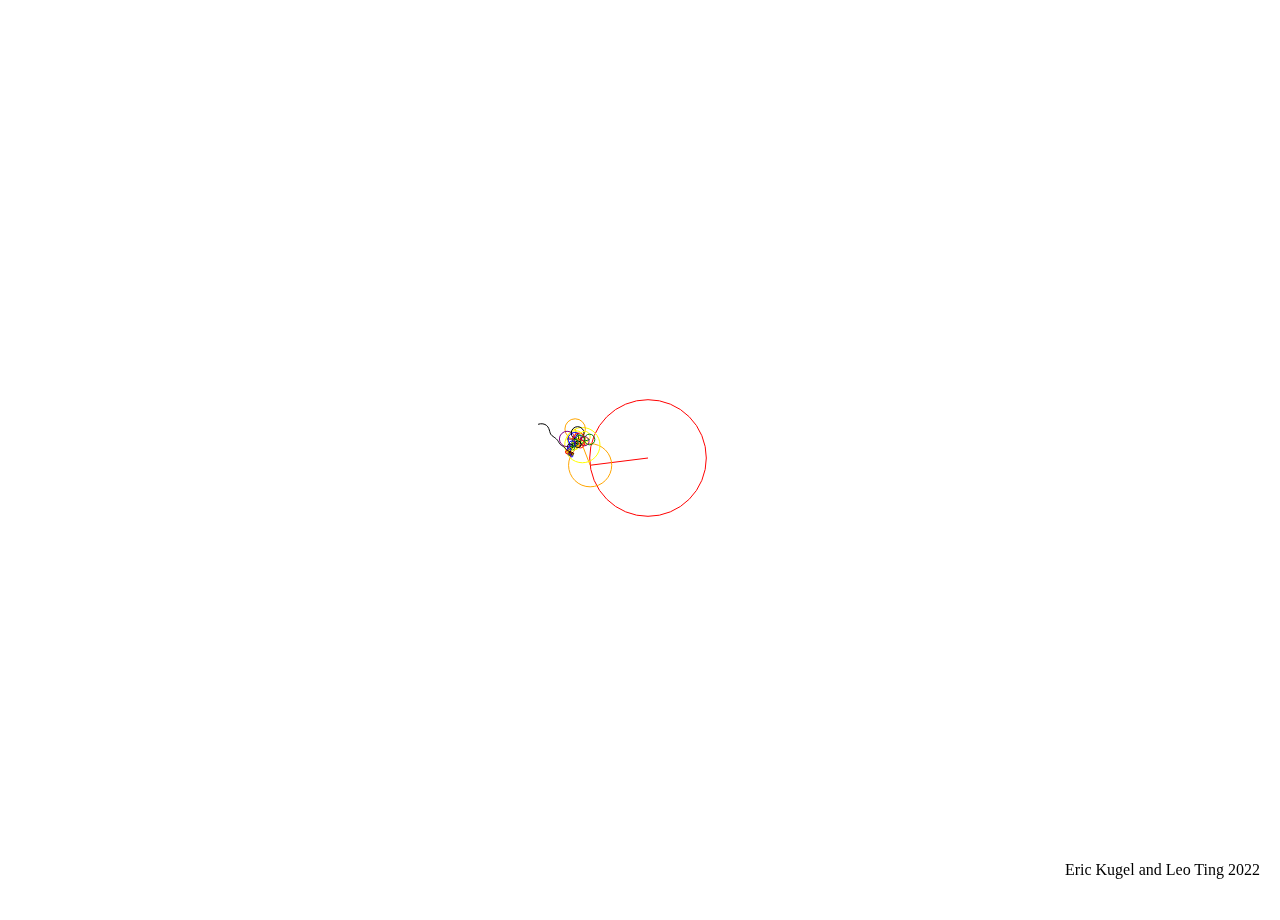
<file: index.html>
<!DOCTYPE html>
<html>
    <head>
        <title>Fourier Series</title>
        <script src = "scripts/main.js"></script>
        <script src = "scripts/math.js"></script>
        <script src = "scripts/svgParser.js"></script>
        <link rel = "stylesheet" href = "styles/styles.css"/>
    </head>
    <body>
        <canvas id = canvas></canvas>
        <p id = "credit">Eric Kugel and Leo Ting 2022</p>
    </body>
</html>
</file>
<file: styles/styles.css>
#credit {
    position: absolute;
    right: 20px;
    bottom: 5px;
    text-align: right;
}

body {
    overflow: hidden;
}
</file>
